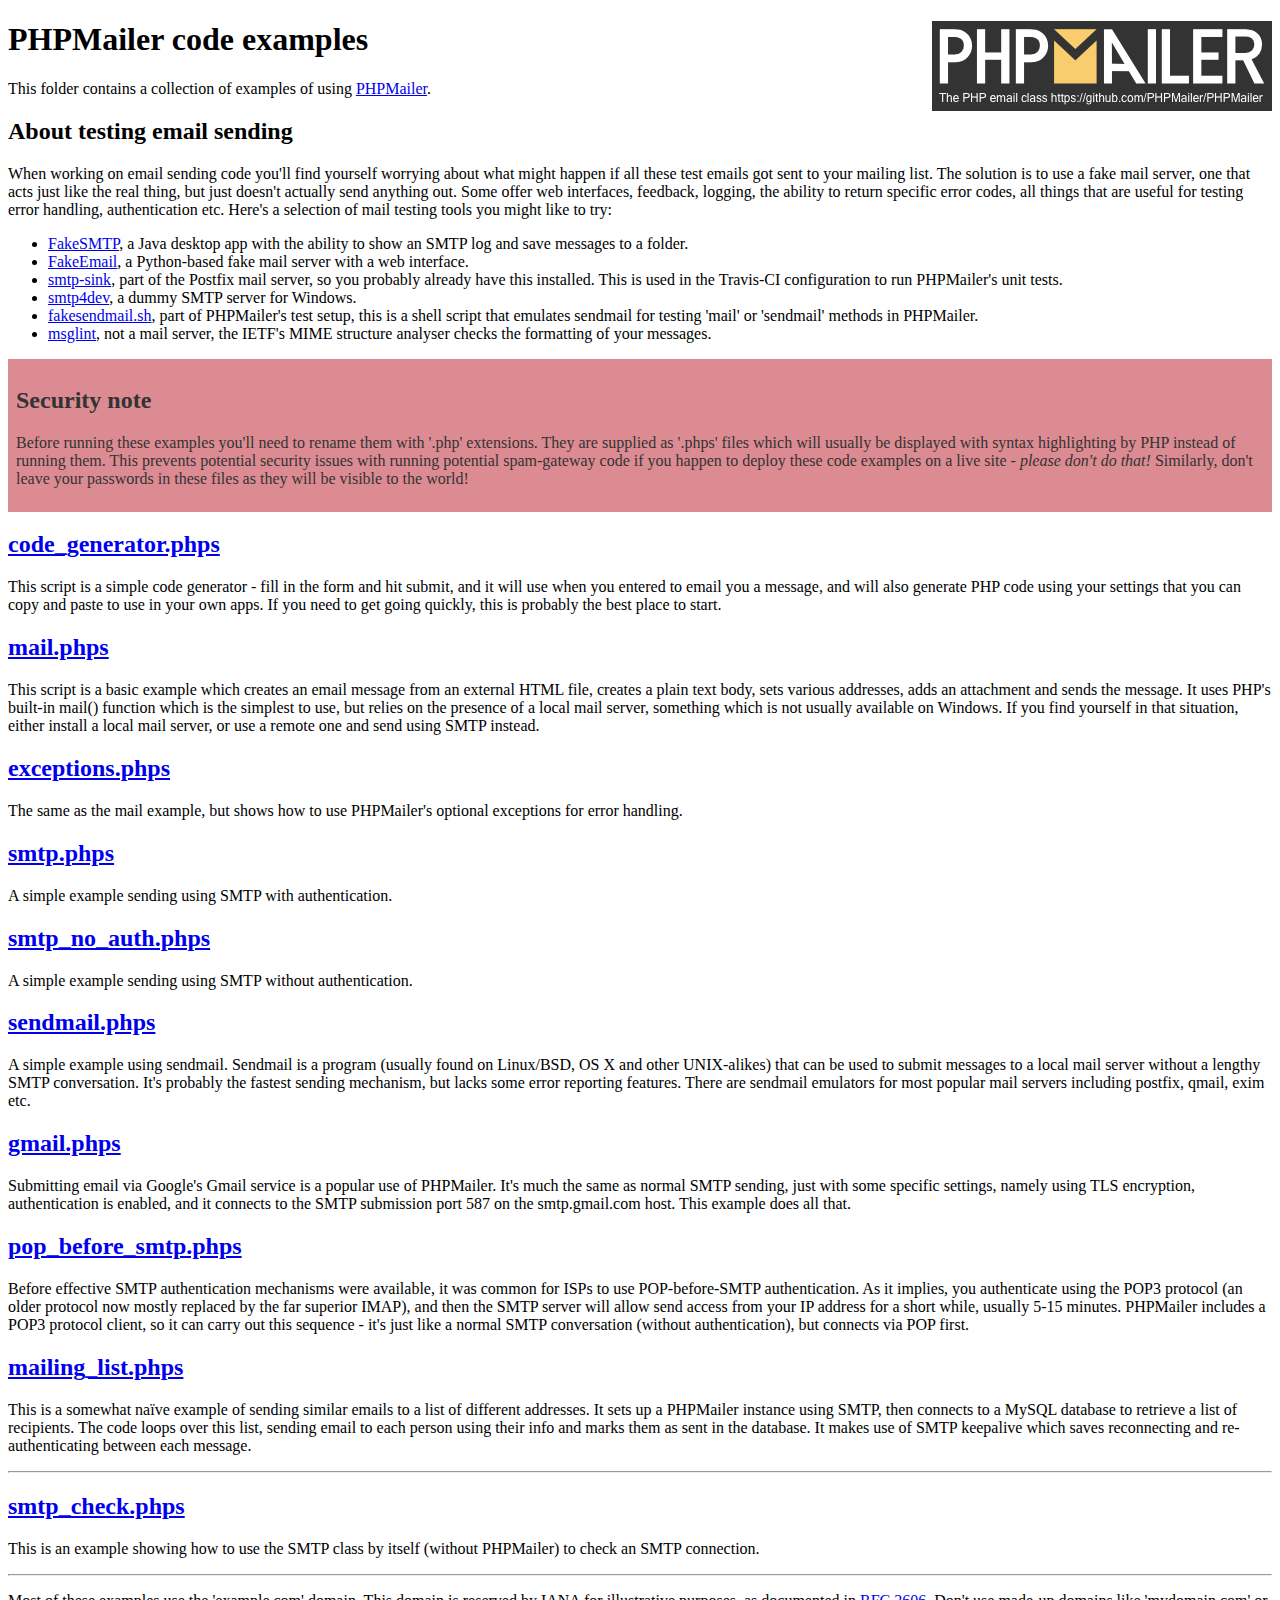
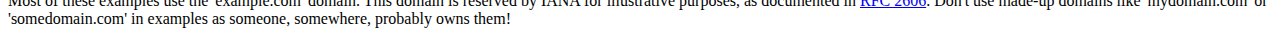
<file: src/includes/PHPMailer/examples/index.html>
<!DOCTYPE html>
<html>
<head>
	<meta charset="UTF-8">
	<title>PHPMailer Examples</title>
</head>
<body>
<h1>PHPMailer code examples<a href="https://github.com/PHPMailer/PHPMailer"><img src="images/phpmailer.png" style="float:right; border:0;" alt="PHPMailer logo"></a></h1>
<p>This folder contains a collection of examples of using <a href="https://github.com/PHPMailer/PHPMailer">PHPMailer</a>.</p>
<h2>About testing email sending</h2>
<p>When working on email sending code you'll find yourself worrying about what might happen if all these test emails got sent to your mailing list. The solution is to use a fake mail server, one that acts just like the real thing, but just doesn't actually send anything out. Some offer web interfaces, feedback, logging, the ability to return specific error codes, all things that are useful for testing error handling, authentication etc. Here's a selection of mail testing tools you might like to try:</p>
<ul>
  <li><a href="https://github.com/Nilhcem/FakeSMTP">FakeSMTP</a>, a Java desktop app with the ability to show an SMTP log and save messages to a folder. </li>
  <li><a href="https://github.com/isotoma/FakeEmail">FakeEmail</a>, a Python-based fake mail server with a web interface.</li>
  <li><a href="http://www.postfix.org/smtp-sink.1.html">smtp-sink</a>, part of the Postfix mail server, so you probably already have this installed. This is used in the Travis-CI configuration to run PHPMailer's unit tests.</li>
  <li><a href="http://smtp4dev.codeplex.com">smtp4dev</a>, a dummy SMTP server for Windows.</li>
  <li><a href="https://github.com/PHPMailer/PHPMailer/blob/master/test/fakesendmail.sh">fakesendmail.sh</a>, part of PHPMailer's test setup, this is a shell script that emulates sendmail for testing 'mail' or 'sendmail' methods in PHPMailer.</li>
  <li><a href="http://tools.ietf.org/tools/msglint/">msglint</a>, not a mail server, the IETF's MIME structure analyser checks the formatting of your messages.</li>
</ul>
<div style="padding: 8px; color: #333333; background-color: #dc8b92">
<h2>Security note</h2>
<p>Before running these examples you'll need to rename them with '.php' extensions. They are supplied as '.phps' files which will usually be displayed with syntax highlighting by PHP instead of running them. This prevents potential security issues with running potential spam-gateway code if you happen to deploy these code examples on a live site - <em>please don't do that!</em> Similarly, don't leave your passwords in these files as they will be visible to the world!</p>
</div>
<h2><a href="code_generator.phps">code_generator.phps</a></h2>
<p>This script is a simple code generator - fill in the form and hit submit, and it will use when you entered to email you a message, and will also generate PHP code using your settings that you can copy and paste to use in your own apps. If you need to get going quickly, this is probably the best place to start.</p>
<h2><a href="mail.phps">mail.phps</a></h2>
<p>This script is a basic example which creates an email message from an external HTML file, creates a plain text body, sets various addresses, adds an attachment and sends the message. It uses PHP's built-in mail() function which is the simplest to use, but relies on the presence of a local mail server, something which is not usually available on Windows. If you find yourself in that situation, either install a local mail server, or use a remote one and send using SMTP instead.</p>
<h2><a href="exceptions.phps">exceptions.phps</a></h2>
<p>The same as the mail example, but shows how to use PHPMailer's optional exceptions for error handling.</p>
<h2><a href="smtp.phps">smtp.phps</a></h2>
<p>A simple example sending using SMTP with authentication.</p>
<h2><a href="smtp_no_auth.phps">smtp_no_auth.phps</a></h2>
<p>A simple example sending using SMTP without authentication.</p>
<h2><a href="sendmail.phps">sendmail.phps</a></h2>
<p>A simple example using sendmail. Sendmail is a program (usually found on Linux/BSD, OS X and other UNIX-alikes) that can be used to submit messages to a local mail server without a lengthy SMTP conversation. It's probably the fastest sending mechanism, but lacks some error reporting features. There are sendmail emulators for most popular mail servers including postfix, qmail, exim etc.</p>
<h2><a href="gmail.phps">gmail.phps</a></h2>
<p>Submitting email via Google's Gmail service is a popular use of PHPMailer. It's much the same as normal SMTP sending, just with some specific settings, namely using TLS encryption, authentication is enabled, and it connects to the SMTP submission port 587 on the smtp.gmail.com host. This example does all that.</p>
<h2><a href="pop_before_smtp.phps">pop_before_smtp.phps</a></h2>
<p>Before effective SMTP authentication mechanisms were available, it was common for ISPs to use POP-before-SMTP authentication. As it implies, you authenticate using the POP3 protocol (an older protocol now mostly replaced by the far superior IMAP), and then the SMTP server will allow send access from your IP address for a short while, usually 5-15 minutes. PHPMailer includes a POP3 protocol client, so it can carry out this sequence - it's just like a normal SMTP conversation (without authentication), but connects via POP first.</p>
<h2><a href="mailing_list.phps">mailing_list.phps</a></h2>
<p>This is a somewhat naïve example of sending similar emails to a list of different addresses. It sets up a PHPMailer instance using SMTP, then connects to a MySQL database to retrieve a list of recipients. The code loops over this list, sending email to each person using their info and marks them as sent in the database. It makes use of SMTP keepalive which saves reconnecting and re-authenticating between each message.</p>
<hr>
<h2><a href="smtp_check.phps">smtp_check.phps</a></h2>
<p>This is an example showing how to use the SMTP class by itself (without PHPMailer) to check an SMTP connection.</p>
<hr>
<p>Most of these examples use the 'example.com' domain. This domain is reserved by IANA for illustrative purposes, as documented in <a href="http://tools.ietf.org/html/rfc2606">RFC 2606</a>. Don't use made-up domains like 'mydomain.com' or 'somedomain.com' in examples as someone, somewhere, probably owns them!</p>
</body>
</html>
</file>
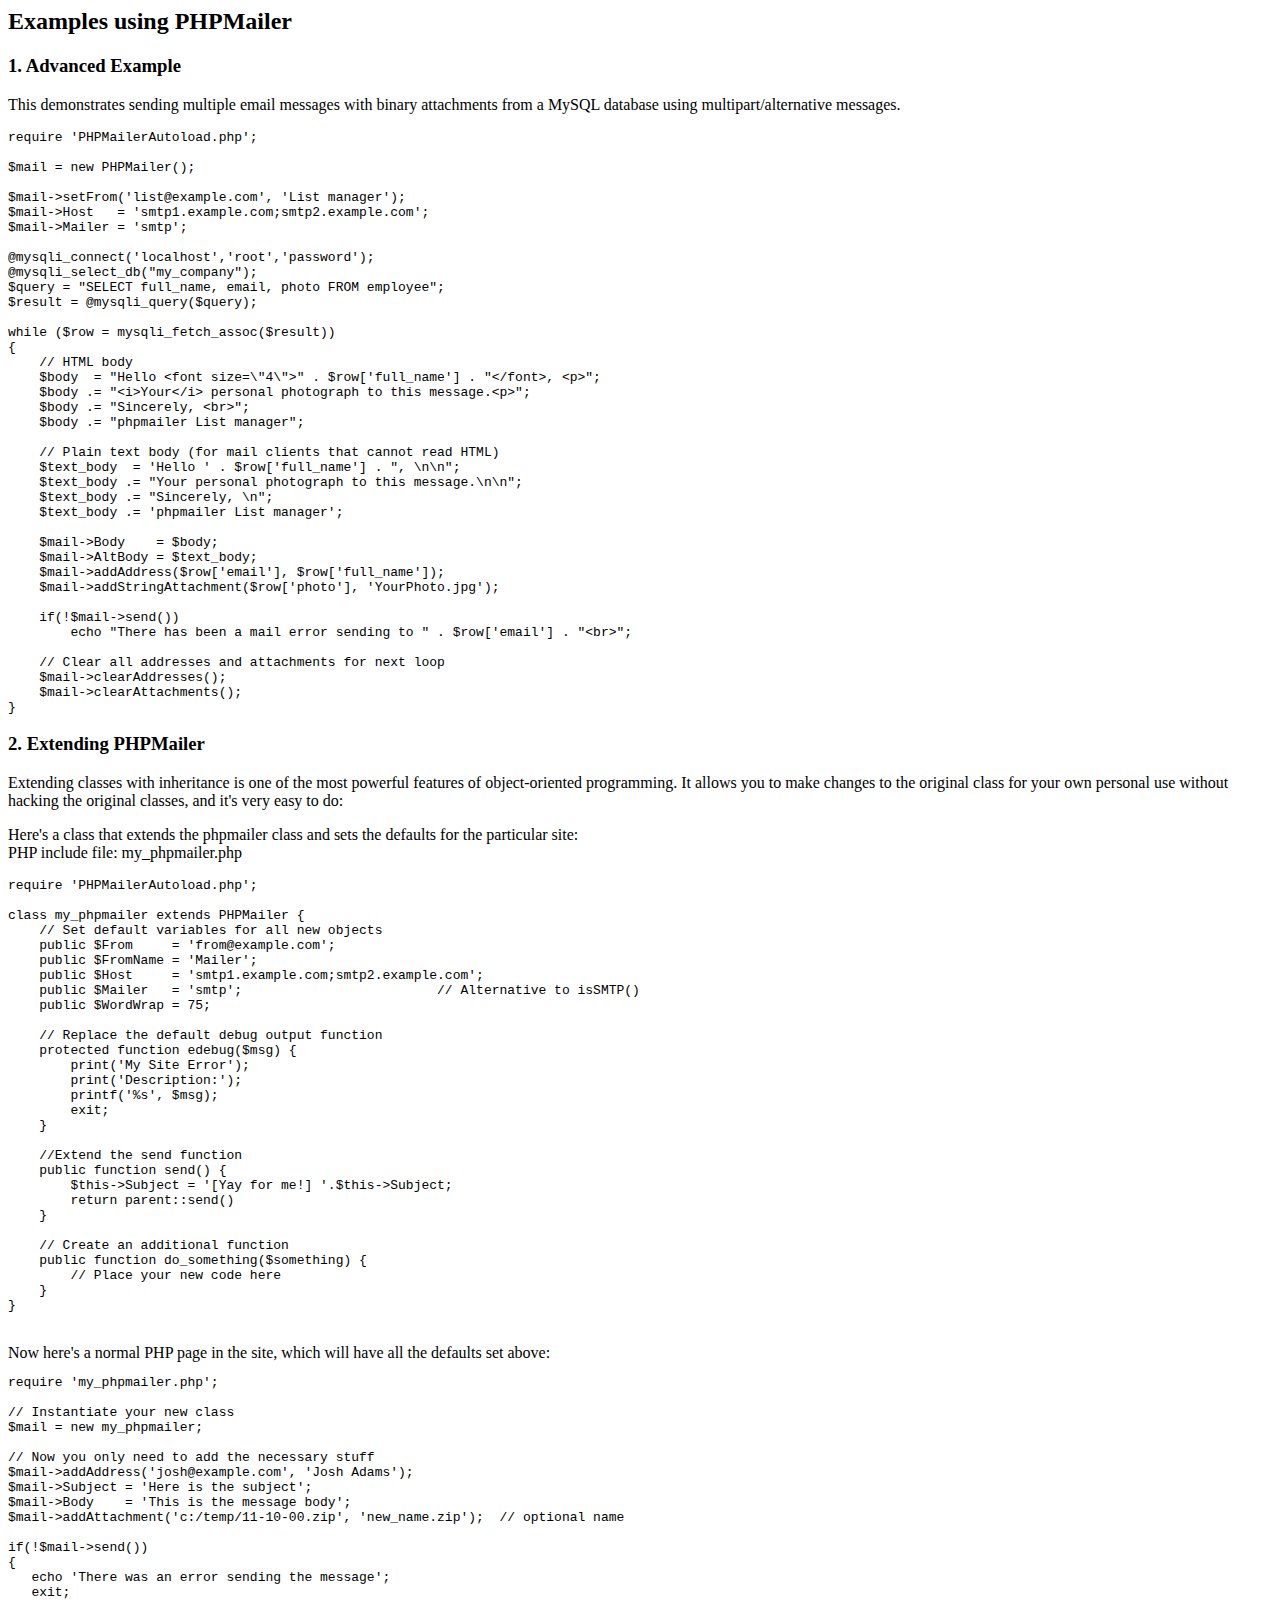
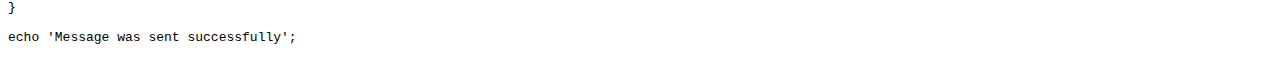
<file: src/includes/PHPMailer/docs/extending.html>
<html>
<head>
<title>Examples using phpmailer</title>
</head>

<body>

<h2>Examples using PHPMailer</h2>

<h3>1. Advanced Example</h3>
<p>

This demonstrates sending multiple email messages with binary attachments
from a MySQL database using multipart/alternative messages.<p>

<pre>
require 'PHPMailerAutoload.php';

$mail = new PHPMailer();

$mail->setFrom('list@example.com', 'List manager');
$mail->Host   = 'smtp1.example.com;smtp2.example.com';
$mail->Mailer = 'smtp';

@mysqli_connect('localhost','root','password');
@mysqli_select_db("my_company");
$query = "SELECT full_name, email, photo FROM employee";
$result = @mysqli_query($query);

while ($row = mysqli_fetch_assoc($result))
{
    // HTML body
    $body  = "Hello &lt;font size=\"4\"&gt;" . $row['full_name'] . "&lt;/font&gt;, &lt;p&gt;";
    $body .= "&lt;i&gt;Your&lt;/i&gt; personal photograph to this message.&lt;p&gt;";
    $body .= "Sincerely, &lt;br&gt;";
    $body .= "phpmailer List manager";

    // Plain text body (for mail clients that cannot read HTML)
    $text_body  = 'Hello ' . $row['full_name'] . ", \n\n";
    $text_body .= "Your personal photograph to this message.\n\n";
    $text_body .= "Sincerely, \n";
    $text_body .= 'phpmailer List manager';

    $mail->Body    = $body;
    $mail->AltBody = $text_body;
    $mail->addAddress($row['email'], $row['full_name']);
    $mail->addStringAttachment($row['photo'], 'YourPhoto.jpg');

    if(!$mail->send())
        echo "There has been a mail error sending to " . $row['email'] . "&lt;br&gt;";

    // Clear all addresses and attachments for next loop
    $mail->clearAddresses();
    $mail->clearAttachments();
}
</pre>
<p>

<h3>2. Extending PHPMailer</h3>
<p>

Extending classes with inheritance is one of the most
powerful features of object-oriented programming. It allows you to make changes to the
original class for your own personal use without hacking the original
classes, and it's very easy to do:

<p>
Here's a class that extends the phpmailer class and sets the defaults
for the particular site:<br>
PHP include file: my_phpmailer.php
<p>

<pre>
require 'PHPMailerAutoload.php';

class my_phpmailer extends PHPMailer {
    // Set default variables for all new objects
    public $From     = 'from@example.com';
    public $FromName = 'Mailer';
    public $Host     = 'smtp1.example.com;smtp2.example.com';
    public $Mailer   = 'smtp';                         // Alternative to isSMTP()
    public $WordWrap = 75;

    // Replace the default debug output function
    protected function edebug($msg) {
        print('My Site Error');
        print('Description:');
        printf('%s', $msg);
        exit;
    }

    //Extend the send function
    public function send() {
        $this->Subject = '[Yay for me!] '.$this->Subject;
        return parent::send()
    }

    // Create an additional function
    public function do_something($something) {
        // Place your new code here
    }
}
</pre>
<br>
Now here's a normal PHP page in the site, which will have all the defaults set above:<br>

<pre>
require 'my_phpmailer.php';

// Instantiate your new class
$mail = new my_phpmailer;

// Now you only need to add the necessary stuff
$mail->addAddress('josh@example.com', 'Josh Adams');
$mail->Subject = 'Here is the subject';
$mail->Body    = 'This is the message body';
$mail->addAttachment('c:/temp/11-10-00.zip', 'new_name.zip');  // optional name

if(!$mail->send())
{
   echo 'There was an error sending the message';
   exit;
}

echo 'Message was sent successfully';
</pre>
</body>
</html>
</file>
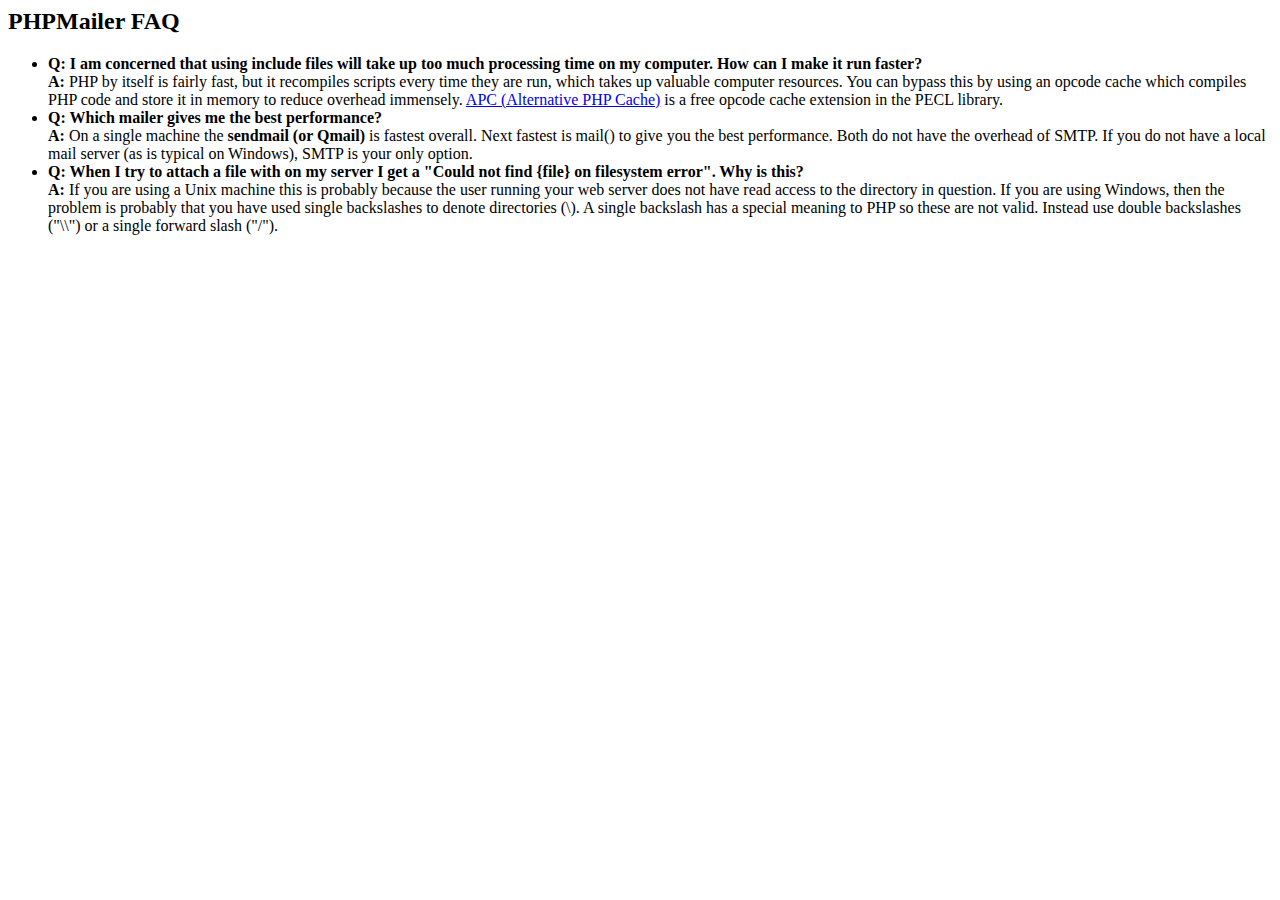
<file: src/includes/PHPMailer/docs/faq.html>
﻿<html>
<head>
<title>PHPMailer FAQ</title>
</head>
<body>
<h2>PHPMailer FAQ</h2>
<ul>
    <li><strong>Q: I am concerned that using include files will take up too much
    processing time on my computer. How can I make it run faster?</strong><br>
    <strong>A:</strong> PHP by itself is fairly fast, but it recompiles scripts every time they are run, which takes up valuable
    computer resources. You can bypass this by using an opcode cache which compiles
    PHP code and store it in memory to reduce overhead immensely. <a href="http://www.php.net/apc/">APC
    (Alternative PHP Cache)</a> is a free opcode cache extension in the PECL library.</li>
    <li><strong>Q: Which mailer gives me the best performance?</strong><br>
    <strong>A:</strong> On a single machine the <strong>sendmail (or Qmail)</strong> is fastest overall.
    Next fastest is mail() to give you the best performance. Both do not have the overhead of SMTP.
    If you do not have a local mail server (as is typical on Windows), SMTP is your only option.</li>
    <li><strong>Q: When I try to attach a file with on my server I get a
    "Could not find {file} on filesystem error". Why is this?</strong><br>
    <strong>A:</strong> If you are using a Unix machine this is probably because the user
    running your web server does not have read access to the directory in question. If you are using Windows,
    then the problem is probably that you have used single backslashes to denote directories (\).
    A single backslash has a special meaning to PHP so these are not
    valid. Instead use double backslashes ("\\") or a single forward
    slash ("/").</li>
</ul>
</body>
</html>
</file>
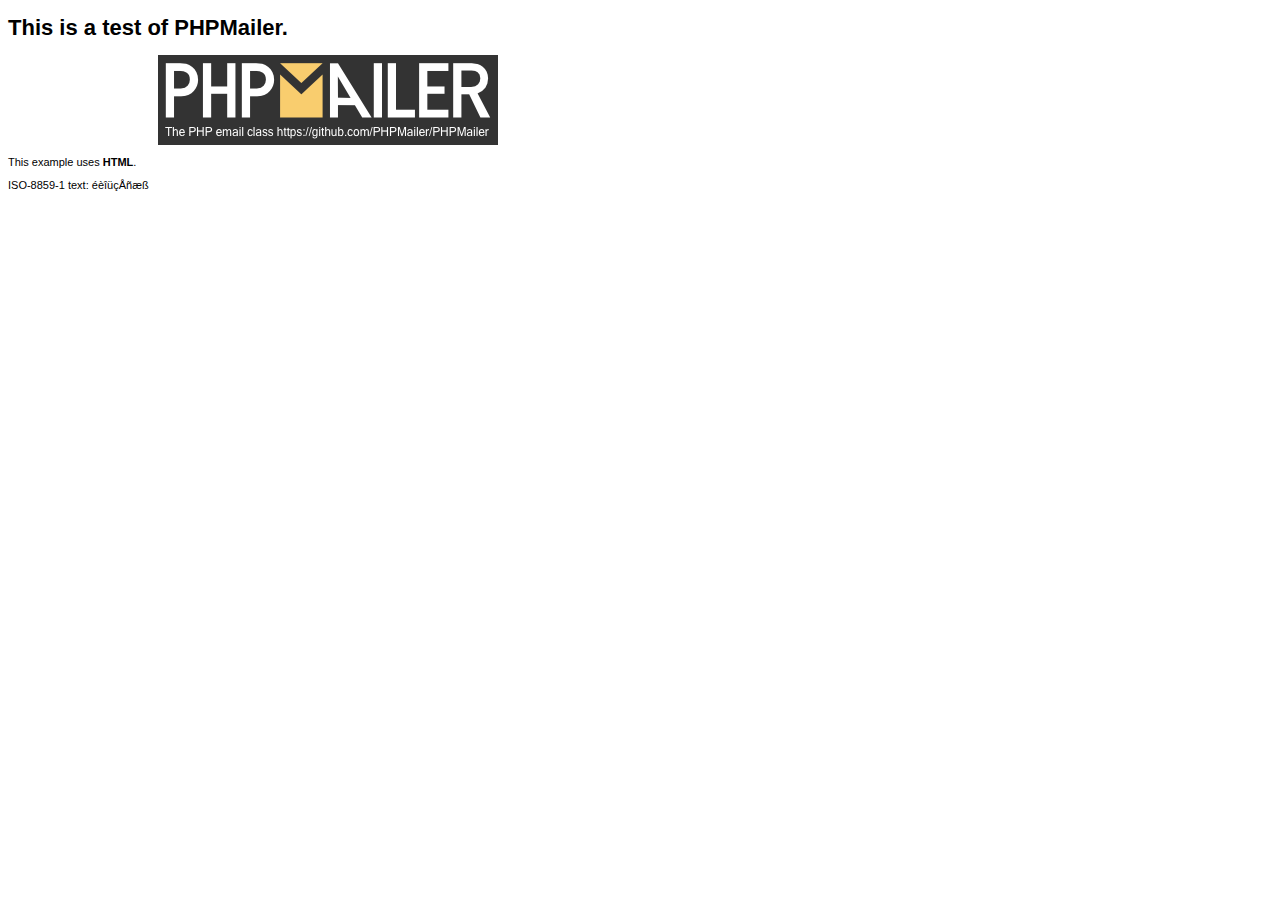
<file: src/includes/PHPMailer/examples/contents.html>
<!DOCTYPE HTML PUBLIC "-//W3C//DTD HTML 4.01 Transitional//EN" "http://www.w3.org/TR/html4/loose.dtd">
<html>
<head>
  <meta http-equiv="Content-Type" content="text/html; charset=iso-8859-1">
  <title>PHPMailer Test</title>
</head>
<body>
<div style="width: 640px; font-family: Arial, Helvetica, sans-serif; font-size: 11px;">
  <h1>This is a test of PHPMailer.</h1>
  <div align="center">
    <a href="https://github.com/PHPMailer/PHPMailer/"><img src="images/phpmailer.png" height="90" width="340" alt="PHPMailer rocks"></a>
  </div>
  <p>This example uses <strong>HTML</strong>.</p>
  <p>ISO-8859-1 text: ���������</p>
</div>
</body>
</html>
</file>
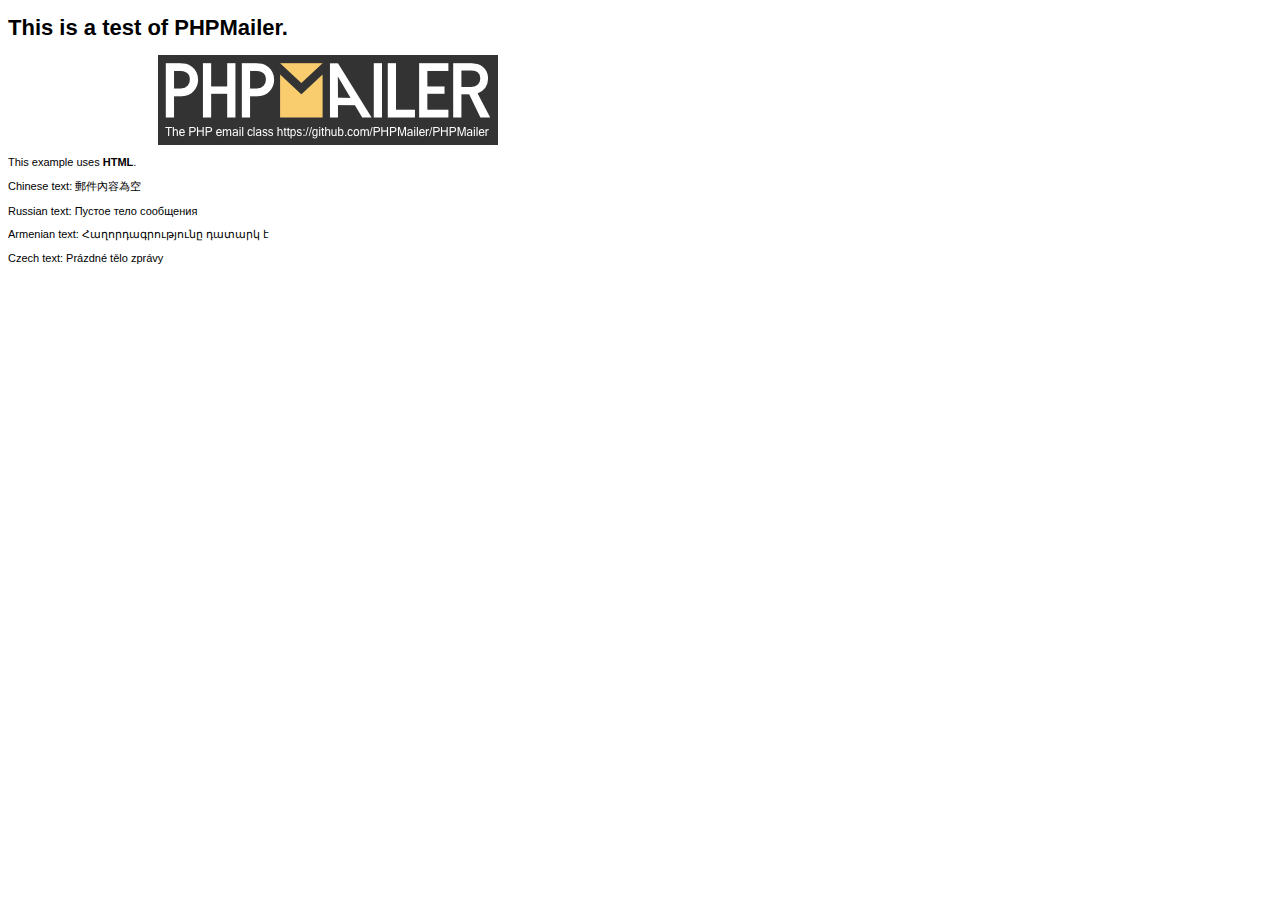
<file: src/includes/PHPMailer/examples/contentsutf8.html>
<!DOCTYPE HTML PUBLIC "-//W3C//DTD HTML 4.01 Transitional//EN" "http://www.w3.org/TR/html4/loose.dtd">
<html>
<head>
  <meta http-equiv="Content-Type" content="text/html; charset=utf-8">
  <title>PHPMailer Test</title>
</head>
<body>
<div style="width: 640px; font-family: Arial, Helvetica, sans-serif; font-size: 11px;">
  <h1>This is a test of PHPMailer.</h1>
  <div align="center">
    <a href="https://github.com/PHPMailer/PHPMailer/"><img src="images/phpmailer.png" height="90" width="340" alt="PHPMailer rocks"></a>
  </div>
  <p>This example uses <strong>HTML</strong>.</p>
  <p>Chinese text: 郵件內容為空</p>
  <p>Russian text: Пустое тело сообщения</p>
  <p>Armenian text: Հաղորդագրությունը դատարկ է</p>
  <p>Czech text: Prázdné tělo zprávy</p>
</div>
</body>
</html>
</file>
